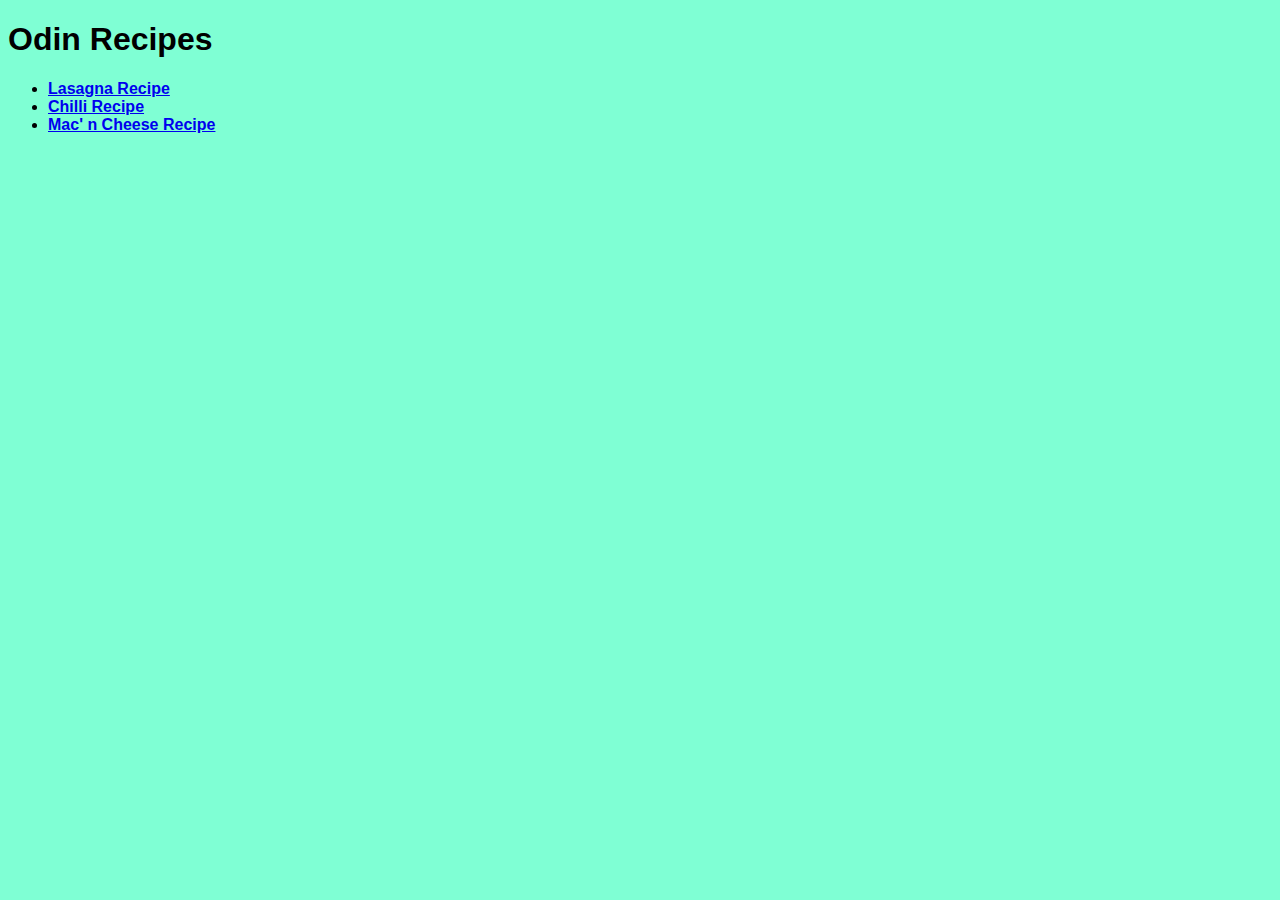
<file: index.html>
<!DOCTYPE html>
<html lang="en">
<head>
  <meta charset="UTF-8">
  <meta name="viewport" content="width=device-width, initial-scale=1.0">
  <link rel="stylesheet" href="styles.css">
  <title>Document</title>
</head>
<body>
  <h1>Odin Recipes</h1>
  <ul>
    <li><a href="recipes/lasagna.html">Lasagna Recipe</a></li>
    <li><a href="recipes/chilli.html">Chilli Recipe</a></li>
    <li><a href="recipes/macncheese.html">Mac' n Cheese Recipe</a></li>
  </ul>
  
</body>
</html>
</file>
<file: styles.css>
body {
  background-color: aquamarine;
  font-family: 'Gill Sans', 'Gill Sans MT', Calibri, 'Trebuchet MS', sans-serif;
  font-size: medium;
}

a {
  font-weight: bold;
}
</file>
